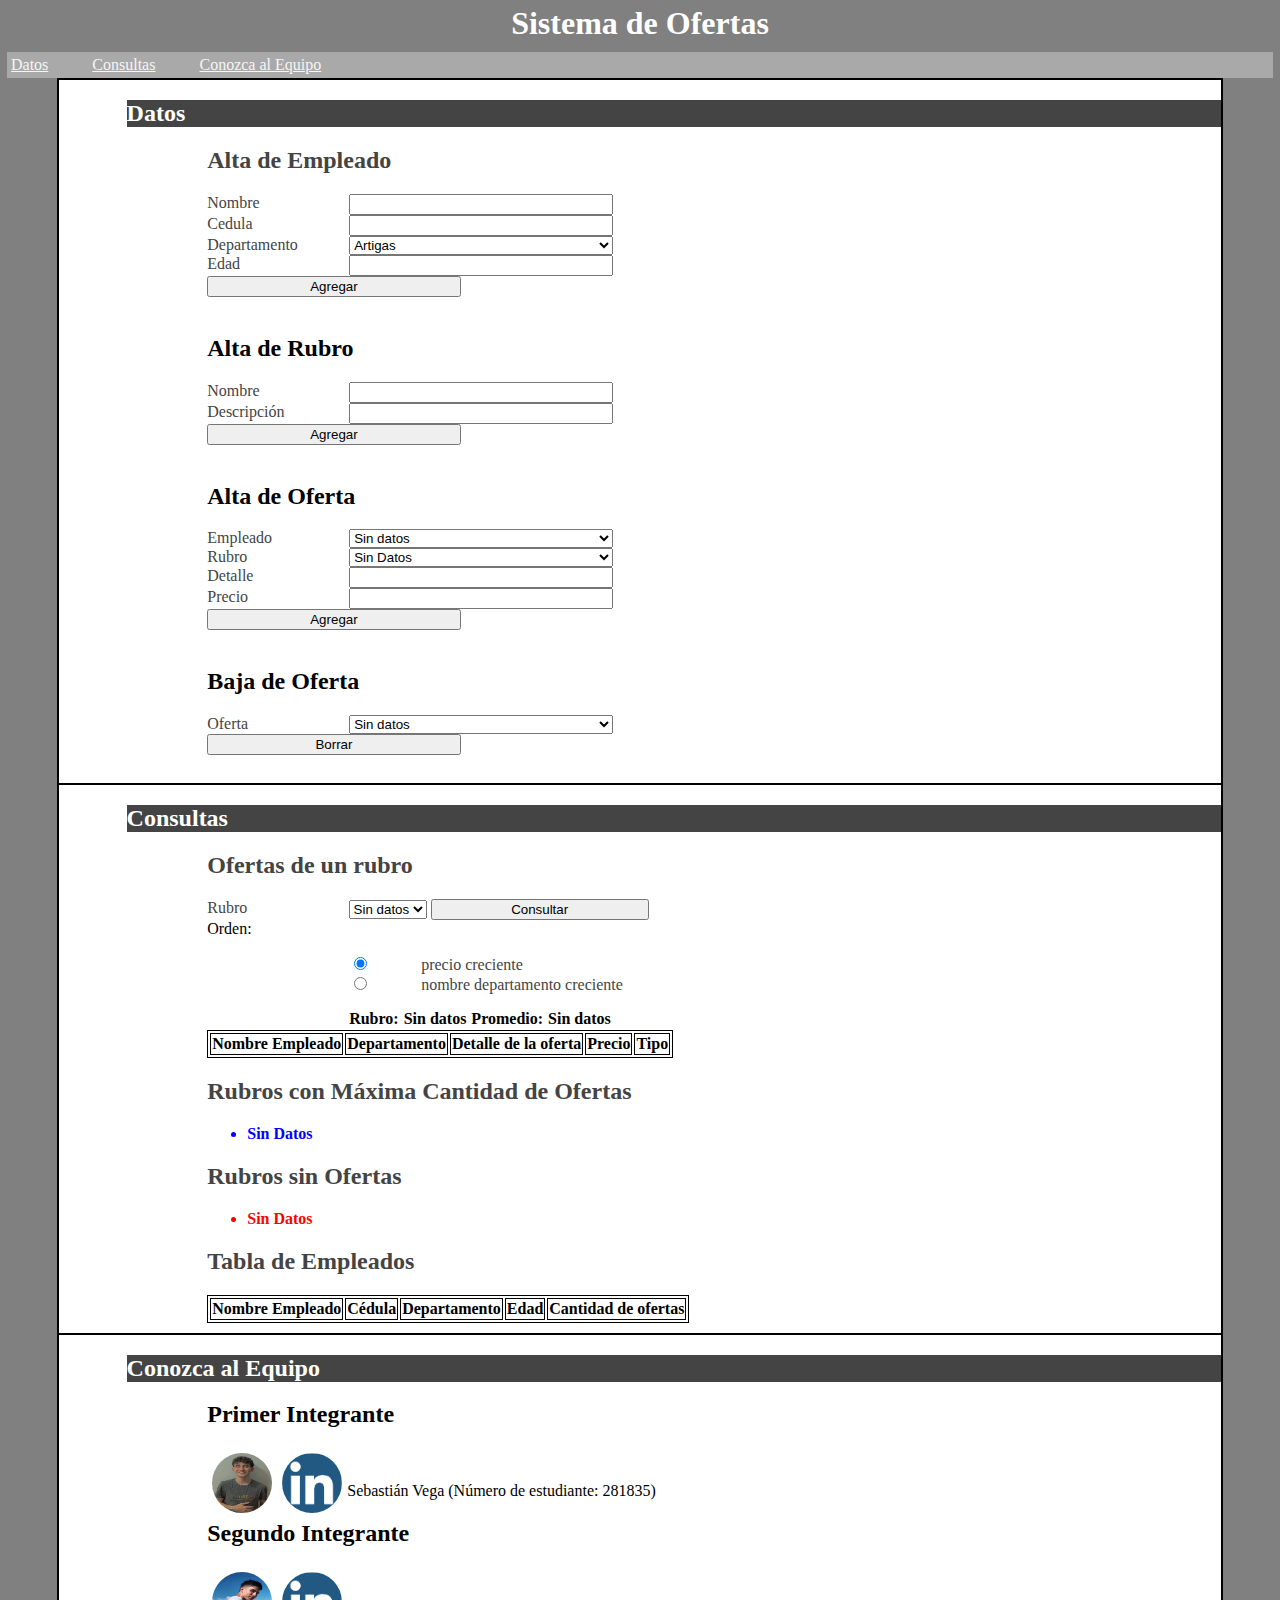
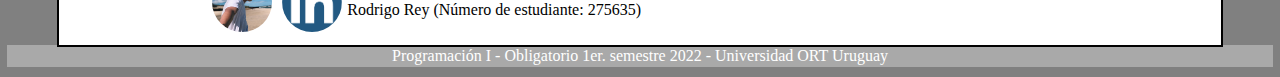
<file: index.html>
<!--Rodrigo Rey-N° de estudiante: 275635-->
<!--Joaquin Vega-N° de estudiante: 281835-->
<!DOCTYPE html>
<html lang="es">
  <head>
    <meta name="viewport" content="width=device-width, initial-scale=1.0">
    <meta charset="utf-8" />
    <title>Prog 1</title>
    <link href="css/estilo.css" rel="stylesheet" />
    <script type="text/javascript" src="./js/clases.js"></script>
	  <script type="text/javascript" src="./js/funciones.js"></script>
  </head>
  <body>
    <header>
      <h1>Sistema de Ofertas</h1>
    </header>
    
    <nav>
      <ul>
        <li><a href="#datos-seccion">Datos</a></li>
        <li><a href="#consultas-seccion">Consultas</a></li>
        <li><a href="#equipo-seccion">Conozca al Equipo</a></li>
      </ul>
    </nav>

    <section id="datos-seccion">
      <h2 class="titulo-seccion">Datos</h2>
      <div class="contenido">
        <h2 class="sub-titulo">Alta de Empleado</h2>
        <form id="formAlta">
          <div class="contenedor">
            <div class="caja">
              <label for="name">Nombre</label>
              <input
                type="text"
                class="entrada"
                id="name"
                maxlength="30"
                required
              />
              <label for="cedula">Cedula</label>
              <input type="number" class="entrada" id="cedula" required />
              <label for="departamento">Departamento</label>
              <select id="departamento" class="entrada">
                <option value="Artigas" selected>Artigas</option>
                <option value="Canelones">Canelones</option>
                <option value="Cerro">Cerro Largo</option>
                <option value="Colonia">Colonia</option>
                <option value="Durazno">Durazno</option>
                <option value="Flores">Flores</option>
                <option value="Florida">Florida</option>
                <option value="Lavalleja">Lavalleja</option>
                <option value="Maldonado">Maldonado</option>
                <option value="Montevideo">Montevideo</option>
                <option value="Paysandu">Paysandú</option>
                <option value="RrioNegro">Río Negro</option>
                <option value="Rivera">Rivera</option>
                <option value="Rocha">Rocha</option>
                <option value="Salto">Salto</option>
                <option value="SanJose">San José</option>
                <option value="Soriano">Soriano</option>
                <option value="Ttacuarembo">Tacuarembó</option>
                <option value="Treinta y Tres">Treinta y tres</option>
              </select>
              <label for="edad">Edad</label>
              <input type="number" class="entrada" id="edad" required />
            </div>
            <input class="agregar" type="button" value="Agregar" id="agregarEmpleado"/><br /><br />
          </div>
        </form>

        <h2 class="subTitulo">Alta de Rubro</h2>
        <form id="formRubro">
          <div class="contenedor">
            <div class="caja">
              <label for="nameRubro">Nombre</label>
              <input
                type="text"
                class="entrada"
                id="nameRubro"
                maxlength="30"
                required
              />
              <label for="desc">Descripción</label>
              <input
                type="text"
                class="entrada"
                id="desc"
                maxlength="30"
                required
              />
            </div>
            <input class="agregar" type="button" value="Agregar" id="agregarRubro"/><br /><br />
          </div>
        </form>

        <h2 class="subTitulo">Alta de Oferta</h2>
        <form id="formOferta">
          <div class="contenedor">
            <div class="caja">
              <label for="empleadoOferta">Empleado</label>
              <select id="empleadoOferta" class="entrada">
                <option value="dato">Sin datos</option>
              </select>
              <label for="rubroOferta">Rubro</label>
              <select id="rubroOferta" class="entrada">
                <option value="dato">Sin Datos</option>
              </select>
              <label for="detalle">Detalle</label>
              <input
                type="text"
                class="entrada"
                id="detalle"
                maxlength="30"
                required
              />
              <label for="precio">Precio</label>
              <input type="number" class="entrada" id="precio" required />
            </div>
            <input class="agregar" type="button" value="Agregar" id="agregarOferta"/><br /><br />
          </div>
        </form>

        <h2 class="subTitulo">Baja de Oferta</h2>
        <form id="formBaja">
          <div class="contenedor">
            <div class="caja">
              <label for="ofertaElegida">Oferta</label>
              <select id="ofertaElegida" class="entrada">
                <option value="dato-oferta">Sin datos</option></select
              ><br />
            </div>
            <input class="agregar" type="button" value="Borrar" id="borrarOferta"/><br /><br />
          </div>
        </form>
      </div>
    </section>

    <section id="consultas-seccion">
      <h2 class="titulo-seccion">Consultas</h2>
      <div class="contenido">
        <h2 class="sub-titulo">Ofertas de un rubro</h2>

        <form id="elegir-rubro">
          <div class="contenedor-rubro">
            <div class="caja-rubro">
              <label for="rubro-consulta">Rubro</label>
              <div class="prueba">
                <select id="rubro-consulta" class="entrada">
                  <option value="rubro-oferta">Sin datos</option>
                </select>
                <input
                  class="agregar"
                  type="button"
                  value="Consultar"
                  id="consultar"
                />
              </div>
            </div>
          </div>
        </form>

        <p id="p-orden">Orden:</p>
        <form class="elegir-orden">
          <div class="contenedor-orden">
            <div class="caja-orden">
              <div id="radioPrecio">
                <input
                  type="radio"
                  class="entrada"
                  name="orden"
                  id="radioPrecioCreciente"
                  checked
                />
                <label for="creciente">precio creciente</label>
              </div>
              <div id="radioDepto"></div>
              <input type="radio" class="entrada" name="orden" id="radioDepartamento" />
              <label for="decreciente">nombre departamento creciente</label>
            </div>
          </div>
        </form>

        <div class="info">
          <p class="parrafo"><b>Rubro:</b></p>
          <p class="parrafo" id="parrafoNombreRubro"><b>Sin datos</b></p>
          <p class="parrafo"><b>Promedio:</b></p>
          <p class="parrafo" id="parrafoPromedio"><b>Sin datos</b></p>
        </div>
        <br /><br />

        <table id="tablaRubro">
          <thead>
            <th>Nombre Empleado</th>
            <th>Departamento</th>
            <th>Detalle de la oferta</th>
            <th>Precio</th>
            <th>Tipo</th>
          </thead>
          <tbody>
          </tbody>
        </table>

        <h2 class="sub-titulo">Rubros con Máxima Cantidad de Ofertas</h2>
        <ul id="lista-cantidad-ofertas">
          <li><b>Sin Datos</b></li>
        </ul>
        <h2 class="sub-titulo">Rubros sin Ofertas</h2>
        <ul id="lista-sin-ofertas">
          <li><b>Sin Datos</b></li>
        </ul>
        <h2 class="sub-titulo">Tabla de Empleados</h2>

        <table id="tablaEmpleado">
          <thead>
            <th>Nombre Empleado</th>
            <th>Cédula</th>
            <th>Departamento</th>
            <th>Edad</th>
            <th>Cantidad de ofertas</th>
          </thead>
          <tbody>
          </tbody>
        </table>
      </div>
    </section>

    <section id="equipo-seccion">
      <h2 class="titulo-seccion">Conozca al Equipo</h2>
      <div class="contenido">
        <div class="equipo">
          <h2>Primer Integrante</h2>
          <img
            src="img/participante1.jpg"
            alt="Sebastian"
            width="60"
            height="60"
            class="foto"
          />
          <a
            href="https://www.linkedin.com/in/sebasti%C3%A1n-vega-88410223b/"
            target="_blank"
            ><img
              src="img/linkedin.png"
              alt="Linkedin"
              width="60"
              height="60"
              class="foto"
          /></a>
          <p class="nombre">Sebastián Vega (Número de estudiante: 281835)</p>
          <h2>Segundo Integrante</h2>
          <img
            src="img/participante2.jpg"
            alt="Rodrigo"
            width="60"
            height="60"
            class="foto"
          />
          <a
            href="https://www.linkedin.com/in/rodrigo-rey-455394234/"
            target="_blank"
            ><img
              src="img/linkedin.png"
              alt="Linkedin"
              width="60"
              height="60"
              class="foto"
          /></a>
          <p class="nombre">Rodrigo Rey (Número de estudiante: 275635)</p>
        </div>
      </div>
    </section>
    <footer>
      <p>
        Programaci&oacute;n I - Obligatorio 1er. semestre 2022 - Universidad ORT
        Uruguay
      </p>
    </footer>
  </body>
</html>
</file>
<file: css/estilo.css>
/*Rodrigo Rey-N° de estudiante: 275635
Joaquin Vega-N° de estudiante: 281835*/
body{
  margin: 0;
  padding: 0;
  background-color: rgb(128, 128, 128);
}

.titulo-seccion{
    background-color: rgb(68, 68, 68);
    color: white;
    margin-left: 5%;
    margin-top: 10px;
}

.agregar{
    width: 25%;
}

label{
    color: rgb(68, 68, 68);;
}

.contenido{
  margin-left: 12%;
}

section{
  background-color: white;
  margin: auto;
  width: 90%;
  padding: 10px;
  outline: solid black 2px;
  padding-right: 0;
  margin-top: 2px;
}

header{
  text-align: center;
  background-color: rgb(128, 128, 128);
}

h1{
  margin: 0;
  padding: 5px 0px 10px 0px;
  color: white;
}
nav{
  margin-bottom: 10px;
}
nav, footer{
  background-color: darkgrey;
  color: white;
  margin: 0px 7px 0px 7px;
  padding: 2px;
}

nav ul{
  margin: 2px;
  padding: 0;
}

nav ul li {
  display: inline;
}

footer{
  text-align: center;
  margin-bottom: 10px;
}

footer p{

  padding: 0px;
  margin: 0px;
}
a{
  color: whitesmoke;
  padding-right: 40px;
}

.sub-titulo{
  color: rgb(68, 68, 68);
}

.contenedor .caja{
  display: flex;
  flex-direction: row;
  flex-wrap: wrap;
  width: 40%;
}

.contenedor .caja label{
width: 35%;
}

.contenedor .caja .entrada{
width: 65%;
box-sizing:border-box;
}


.contenedor .caja select{
 width: 60%;
 margin: 0px;
 padding: 0px;
}

#p-orden{
  margin-top: 0px;
}

#lista-sin-ofertas{
  color: red;
}

#lista-cantidad-ofertas{
  color: blue;
}

.foto{
  border-radius: 50%;
  padding:5px;
  float: left;
}

.prueba{
  width: 100%;
  padding-left: 10%
}

#rubro-Consulta{
  width: 30%;
}

.caja-orden, .info{
  padding-left: 14%;
  margin-bottom: 0px;
  padding-bottom: 0px;
}

.parrafo{
  float: left;
  margin-bottom: 0px;
  padding-bottom: 0px;
  padding-right: 5px;
}

.caja-orden .entrada{
  margin-right: 50px;
}
.contenedor-rubro .caja-rubro {
  display: flex;
}
table, tr, th, td{
  border: solid black 1px;
  text-align: center;
}

.foto, .nombre{
  display: flex;
  flex-direction: row;
  align-items: center;
}

@media (max-width: 500px) {
  body{
    background-color: blue;
    font-size: 80%;
  }
}

@media (max-width: 830px){
  .contenedor .caja{
    display: flex;
    flex-direction: column;
    flex-wrap: wrap;
    width: 80%;
  }
  table{
    margin-right: 12%;
  }
}
</file>
